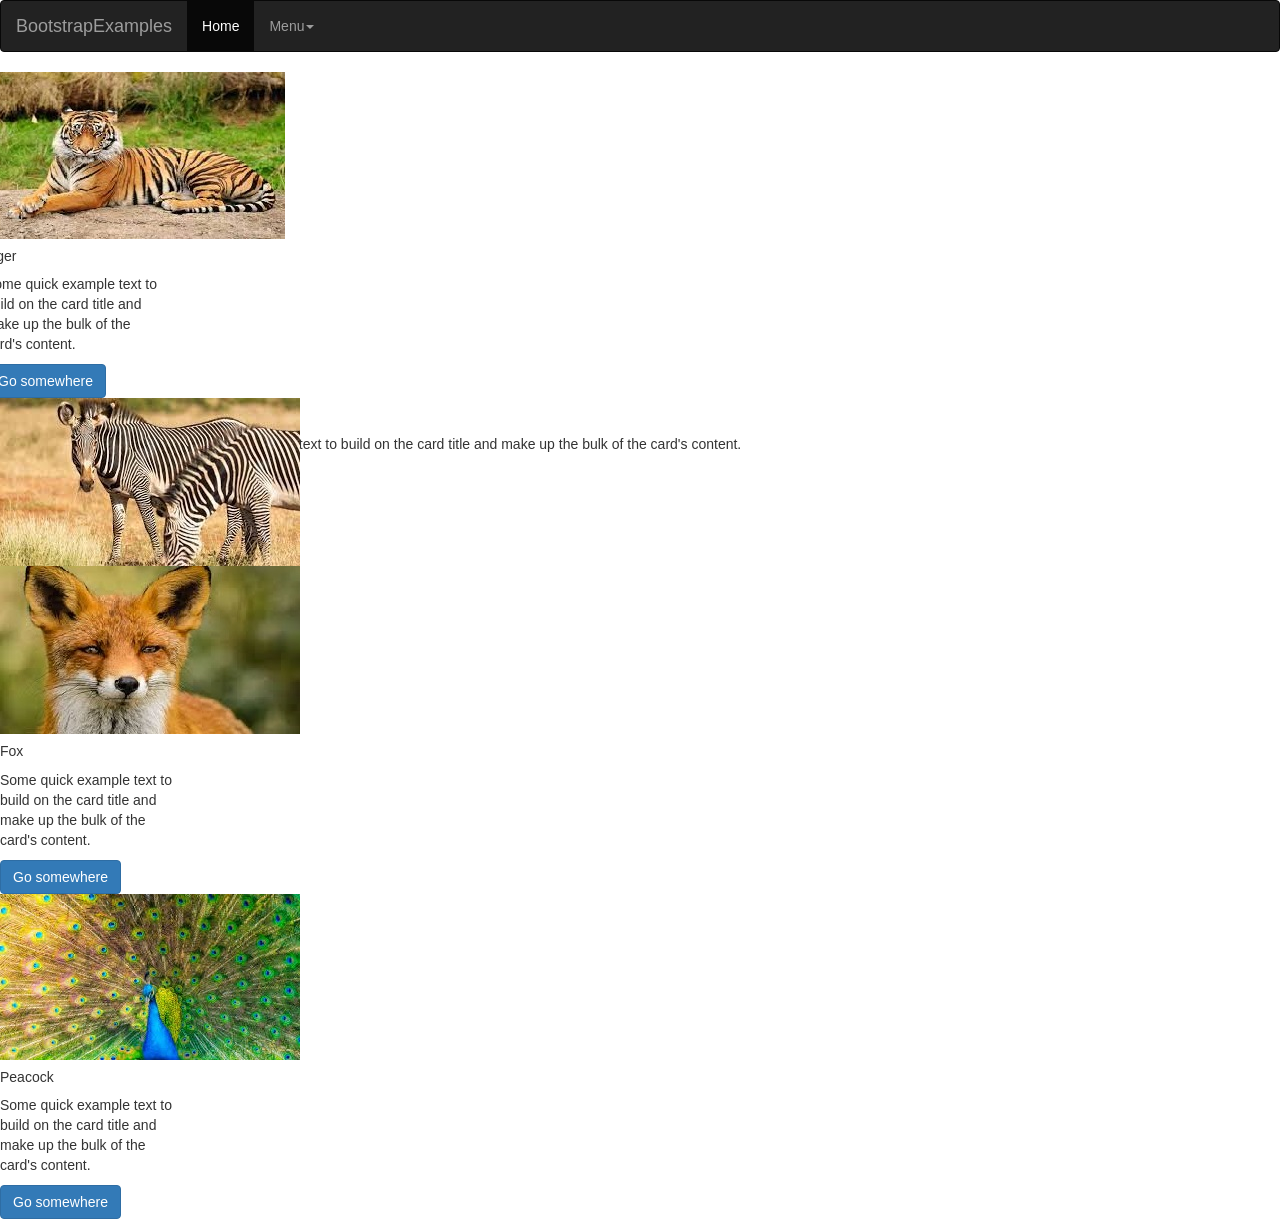
<file: cards.html>
<!DOCTYPE html>
<html lang="en">
<head>
    <meta charset="UTF-8">
    <meta http-equiv="X-UA-Compatible" content="IE=edge">
    <meta name="viewport" content="width=device-width, initial-scale=1.0">
    <title>Animal Information</title>
    <link rel="stylesheet" href="https://maxcdn.bootstrapcdn.com/bootstrap/3.4.1/css/bootstrap.min.css">
    <script src="https://ajax.googleapis.com/ajax/libs/jquery/3.6.0/jquery.min.js"></script>
    <script src="https://maxcdn.bootstrapcdn.com/bootstrap/3.4.1/js/bootstrap.min.js"></script>
</head>
<body>
    <nav class="navbar navbar-inverse">
        <div class="container-fluid">
          <div class="navbar-header">
            <a class="navbar-brand" href="#">BootstrapExamples</a>
          </div>
          <ul class="nav navbar-nav">
            <li class="active"><a href="cards.html">Home</a></li>
            <li class="dropdown"><a class="dropdown-toggle" data-toggle="dropdown" href="#">Menu<span class="caret"></span></a>
              <ul class="dropdown-menu">
                <li><a href="login.html">Login</a></li>
                <li><a href="slideshow.html">Carousel</a></li>
                <li><a href="index.html">Animals</a></li>
              </ul>
          </ul>
        </div>
      </nav>




    <div class="row row-cols-1 row-cols-md-2 g-4">
        <div class="col">
    <div class="card" style="width: 18rem;">
        <img src="images/animal 1 resized.jpg" class="card-img-top" alt="Tiger">
        <div class="card-body">
          <h5 class="card-title">Tiger</h5>
          <p class="card-text">Some quick example text to build on the card title and make up the bulk of the card's content.</p>
          <a href="#" class="btn btn-primary">Go somewhere</a>
        </div>
      </div>
        </div>
    </div>

      <div class="card mb-3" style="max-width:540">
        <div class="row g-0">
      <div class="col-md-4" style="width: 18rem;">
        <img src="images/animal 2 resized.jpg" class="card-img-top" alt="...">
        </div>
            <div class="card-body">
          <h5 class="card-title">Zebra</h5>
          <p class="card-text">Some quick example text to build on the card title and make up the bulk of the card's content.</p>
          <a href="#" class="btn btn-primary">Go somewhere</a>
        </div>
      </div>
        </div>
      </div>
          
        <div class="col"> 
      <div class="card" style="width: 18rem;">
        <img src="images/animal 3 resized.jpg" class="card-img-top" alt="...">
        <div class="card-body">
          <h5 class="card-title">Fox</h5>
          <p class="card-text">Some quick example text to build on the card title and make up the bulk of the card's content.</p>
          <a href="#" class="btn btn-primary">Go somewhere</a>
        </div>
      </div>
    </div>
       <div class="col"></div>
      <div class="card" style="width: 18rem;">
        <img src="images/animal 4 resized.jpg" class="card-img-top" alt="...">
        <div class="card-body">
          <h5 class="card-title">Peacock</h5>
          <p class="card-text">Some quick example text to build on the card title and make up the bulk of the card's content.</p>
          <a href="#" class="btn btn-primary">Go somewhere</a>
        </div>
      </div>
    </div>
</body>
</html>
</file>
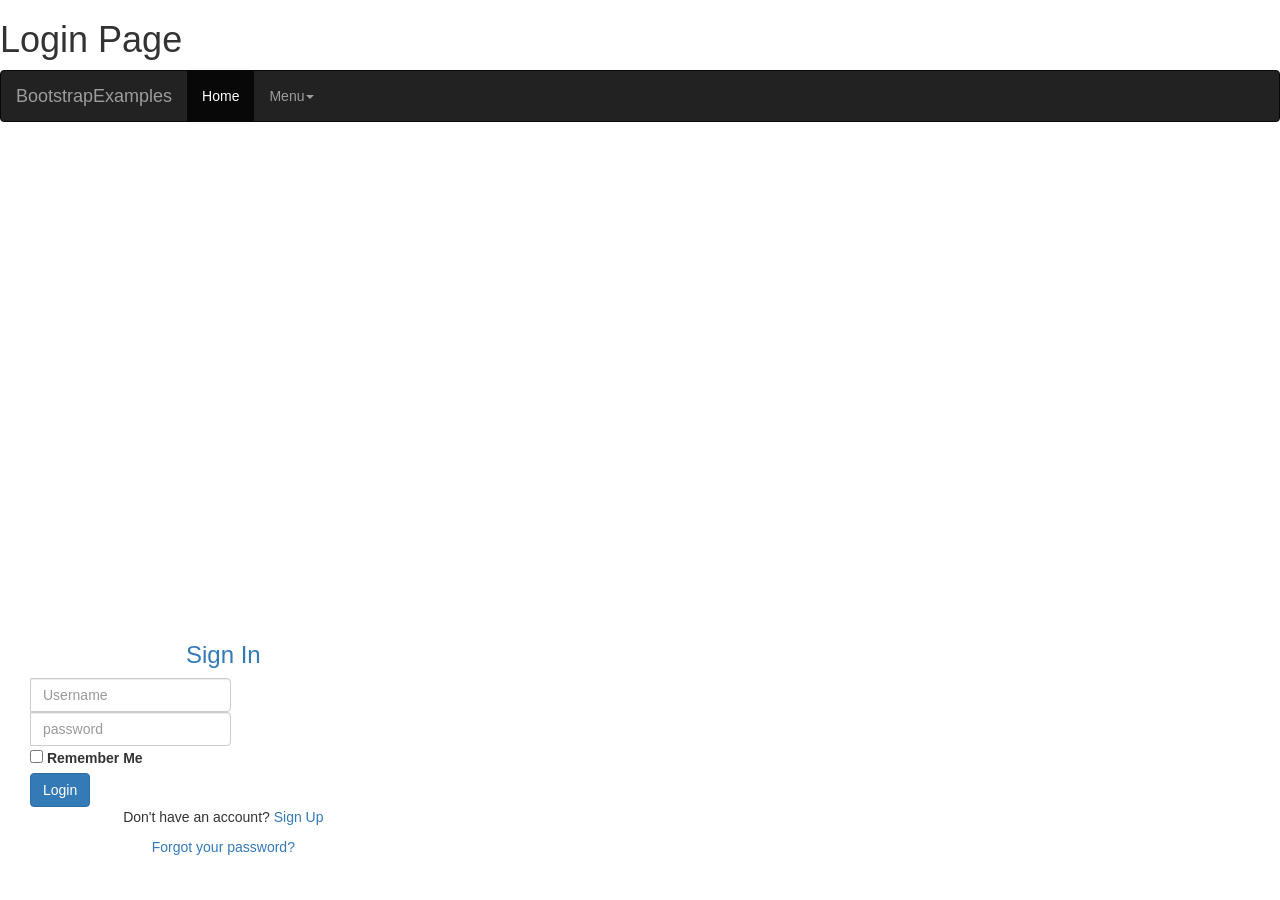
<file: login.html>
<!DOCTYPE html>
<html lang="en">

    <head>
        <meta charset="UTF-8">
        <meta http-equiv="X-UA-Compatible" content="IE=edge">
        <meta name="viewport" content="width=device-width, initial-scale=1.0">
        <title>Bootstrap 5 Login Form Example</title>
        <link rel="stylesheet" href="https://maxcdn.bootstrapcdn.com/bootstrap/3.4.1/css/bootstrap.min.css">
    <script src="https://ajax.googleapis.com/ajax/libs/jquery/3.6.0/jquery.min.js"></script>
    <script src="https://maxcdn.bootstrapcdn.com/bootstrap/3.4.1/js/bootstrap.min.js"></script>
    </head>

    <body>
        <header> <h1> Login Page </h1></header>
        <nav class="navbar navbar-inverse">
            <div class="container-fluid">
              <div class="navbar-header">
                <a class="navbar-brand" href="#">BootstrapExamples</a>
              </div>
              <ul class="nav navbar-nav">
                <li class="active"><a href="login.html">Home</a></li>
                <li class="dropdown"><a class="dropdown-toggle" data-toggle="dropdown" href="#">Menu<span class="caret"></span></a>
                  <ul class="dropdown-menu">
                    <li><a href="index.html">Login</a></li>
                    <li><a href="slideshow.html">Carousel</a></li>
                    <li><a href="cards.html">Animals</a></li>
                  </ul>
              </ul>
            </div>
          </nav>




        <div class="container-fluid vh-100" style="margin-top:300px">
            <div class="" style="margin-top:200px">
                <div class="rounded d-flex justify-content-center">
                    <div class="col-md-4 col-sm-12 shadow-lg p-5 bg-light">
                        <div class="text-center">
                            <h3 class="text-primary">Sign In</h3>
                        </div>
                        <form action="">
                            <div class="p-4">
                                <div class="input-group mb-3">
                                    <span class="input-group-text bg-primary"><i
                                            class="bi bi-person-plus-fill text-white"></i></span>
                                    <input type="text" class="form-control" placeholder="Username">
                                </div>
                                <div class="input-group mb-3">
                                    <span class="input-group-text bg-primary"><i
                                            class="bi bi-key-fill text-white"></i></span>
                                    <input type="password" class="form-control" placeholder="password">
                                </div>
                                <div class="form-check">
                                    <input class="form-check-input" type="checkbox" value="" id="flexCheckDefault">
                                    <label class="form-check-label" for="flexCheckDefault">
                                        Remember Me
                                    </label>
                                </div>
                                <button class="btn btn-primary text-center mt-2" type="submit">
                                    Login
                                </button>
                                <p class="text-center mt-5">Don't have an account?
                                    <span class="text-primary">Sign Up</span>
                                </p>
                                <p class="text-center text-primary">Forgot your password?</p>
                            </div>
                        </form>
                    </div>
                </div>
            </div>
      
</body>
</html>
</file>
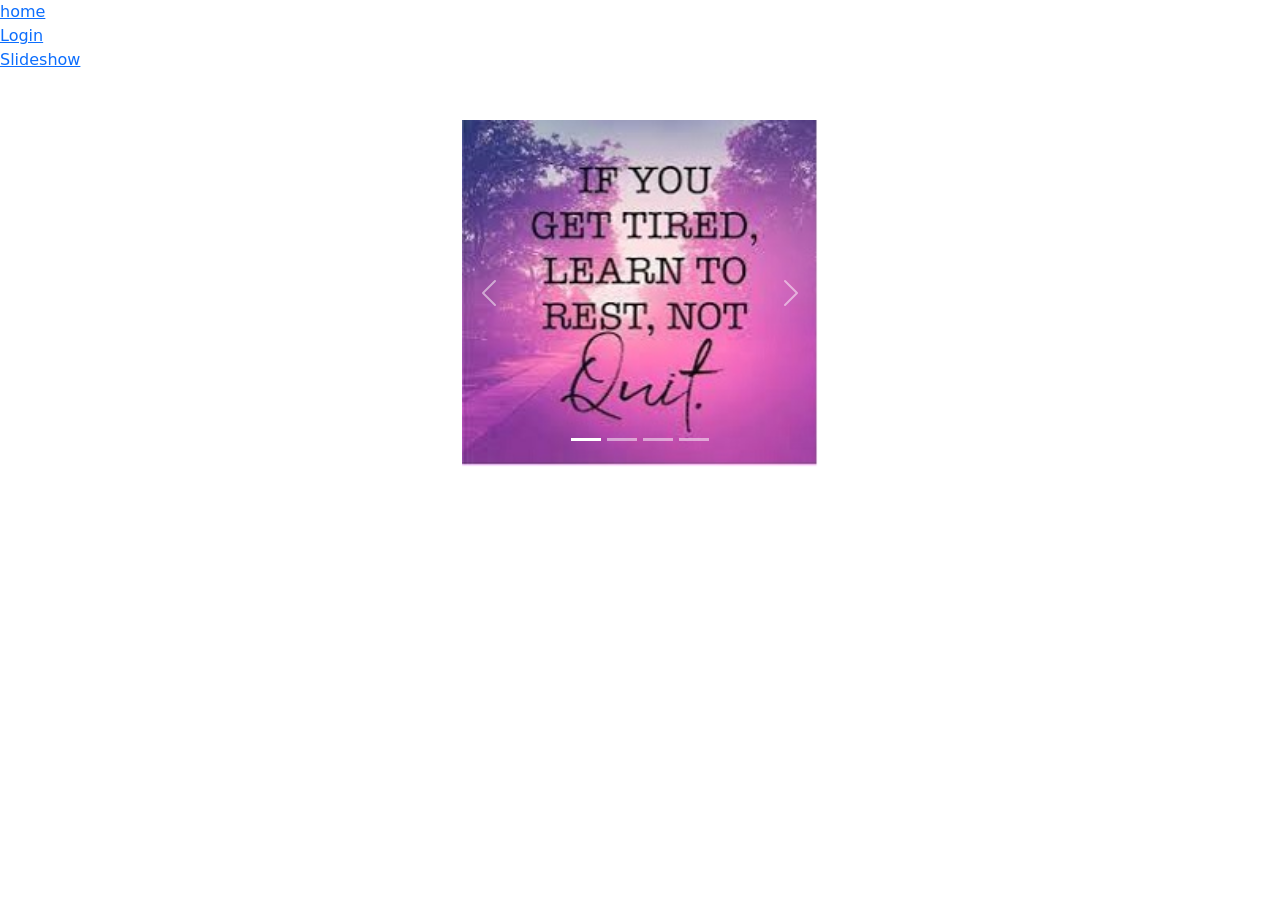
<file: slideshow.html>
<!DOCTYPE html>
<!DOCTYPE html>
<html lang="en">
<head>
    <meta charset="UTF-8">
    <meta http-equiv="X-UA-Compatible" content="IE=edge">
    <meta name="viewport" content="width=device-width, initial-scale=1.0">
    <title>Carousel</title>
<link href="https://cdn.jsdelivr.net/npm/bootstrap@5.2.2/dist/css/bootstrap.min.css" rel="stylesheet" integrity="sha384-Zenh87qX5JnK2Jl0vWa8Ck2rdkQ2Bzep5IDxbcnCeuOxjzrPF/et3URy9Bv1WTRi" crossorigin="anonymous">
</head>

<body>
    <nav> <a href="index.html">home</a></nav>
    <nav> <a href="login.html">Login</a></nav>
    <nav> <a href="slideshow.html">Slideshow</a></nav>

     <div class="container mt-5"> 
        <div class="row">
            <div class="col"> 
            </div>
             <div class="col"> 
                <div id="carouselExampleIndicators" class="carousel slide" data-bs-ride="true">
                    <div class="carousel-indicators">
                      <button type="button" data-bs-target="#carouselExampleIndicators" data-bs-slide-to="0" class="active" aria-current="true" aria-label="Slide 1"></button>
                      <button type="button" data-bs-target="#carouselExampleIndicators" data-bs-slide-to="1" aria-label="Slide 2"></button>
                      <button type="button" data-bs-target="#carouselExampleIndicators" data-bs-slide-to="2" aria-label="Slide 3"></button>
                      <button type="button" data-bs-target="#carouselExampleIndicators" data-bs-slide-to="3" aria-label="Slide 4"></button>
                    </div>
                    <div class="carousel-inner">
                      <div class="carousel-item active">
                        <img src="images/qoute image 1 resized.jpg" class="d-block w-100" alt="Motivational qoute">
                      </div>
                      <div class="carousel-item">
                        <img src="images/qoute image 2 resized.jpg" class="d-block w-100" alt="Motivational qoute">
                      </div>
                    <div class="carousel-item">
                        <img src="images/qoute image 3 resized.jpg" class="d-block w-100" alt="Motivational qoute">
                      </div>
                      <div class="carousel-item">
                        <img src="images/qoute image 4 resized.jpg" class="d-block w-100" alt="Motivational qoute">
                      </div>
                    </div>
                    <button class="carousel-control-prev" type="button" data-bs-target="#carouselExampleIndicators" data-bs-slide="prev">
                      <span class="carousel-control-prev-icon" aria-hidden="true"></span>
                      <span class="visually-hidden">Previous</span>
                    </button>
                    <button class="carousel-control-next" type="button" data-bs-target="#carouselExampleIndicators" data-bs-slide="next">
                      <span class="carousel-control-next-icon" aria-hidden="true"></span>
                      <span class="visually-hidden">Next</span>
                    </button>
                  </div>
            
            </div>
            <div class="col"> 


            </div>
        </div> 
    </div>

<script src="https://cdn.jsdelivr.net/npm/bootstrap@5.2.2/dist/js/bootstrap.bundle.min.js" integrity="sha384-OERcA2EqjJCMA+/3y+gxIOqMEjwtxJY7qPCqsdltbNJuaOe923+mo//f6V8Qbsw3" crossorigin="anonymous"></script>
</body>
</html>
</file>
